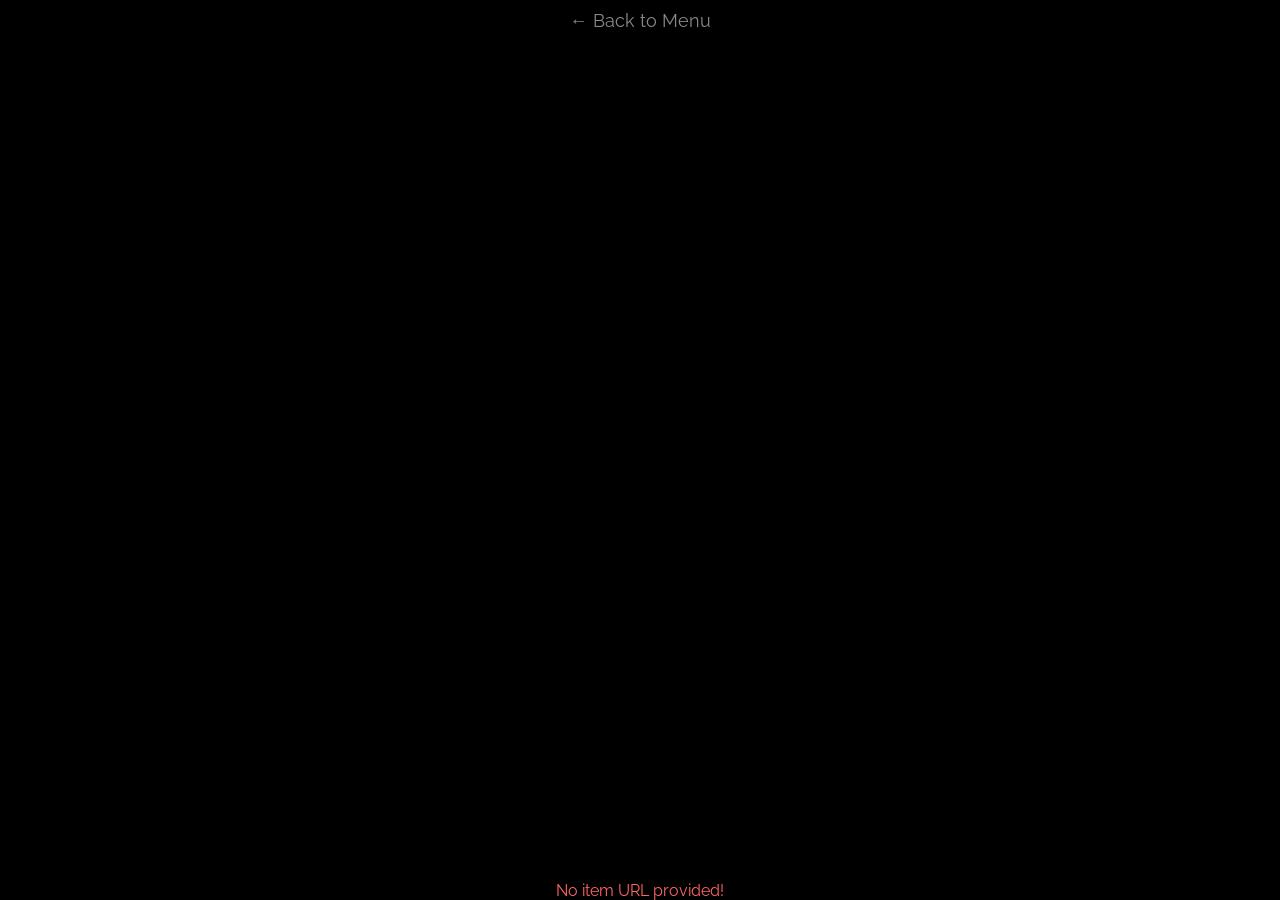
<file: iframe.html>
<!DOCTYPE html>
<html lang="en">
<head>
    <meta charset="UTF-8">
    <meta name="viewport" content="width=device-width, initial-scale=1.0">
    <title>Dashboard</title>
    <link rel="icon" type="image/x-icon" href="favicon.ico"> 


    
    <link href="https://fonts.googleapis.com/css2?family=Raleway:wght@200&display=swap" rel="stylesheet">
    <style>
        body {
            margin: 0;
            font-family: 'Raleway', sans-serif;
            background-color: #000000;
            color: #fff;
            height: 100vh;
            display: flex;
            flex-direction: column;
            align-items: center; /* centers horizontally */
        }

        header {
            background: #000000;
            padding: 10px 20px;
            text-align: center;
            font-size: 18px;
        }

        iframe {
            flex: 1;
            border: none;
            width: 100%;
        }

        .error {
            color: #f66;
            text-align: center;
            margin-top: 20px;
        }

        a.back {
            color: #888888;
            text-decoration: none;
        }
        a.back:hover {
            text-decoration: underline;
        }
    </style>
</head>
<body>
    <header>
        <a class="back" href="/g.html">&larr; Back to Menu</a>
    </header>
    <iframe id="contentFrame" src=""></iframe>
    <div class="error" id="errorMessage" style="display: none;"></div>

    <script>
        function getQueryParam(param) {
            const urlParams = new URLSearchParams(window.location.search);
            return urlParams.get(param);
        }

        const gameUrl = getQueryParam('url');
        const iframe = document.getElementById('contentFrame');
        const errorMessage = document.getElementById('errorMessage');

        if (gameUrl) {
            iframe.src = gameUrl;
        } else {
            errorMessage.textContent = "No item URL provided!";
            errorMessage.style.display = "block";
        }
    </script>
</body>
</html>
</file>
